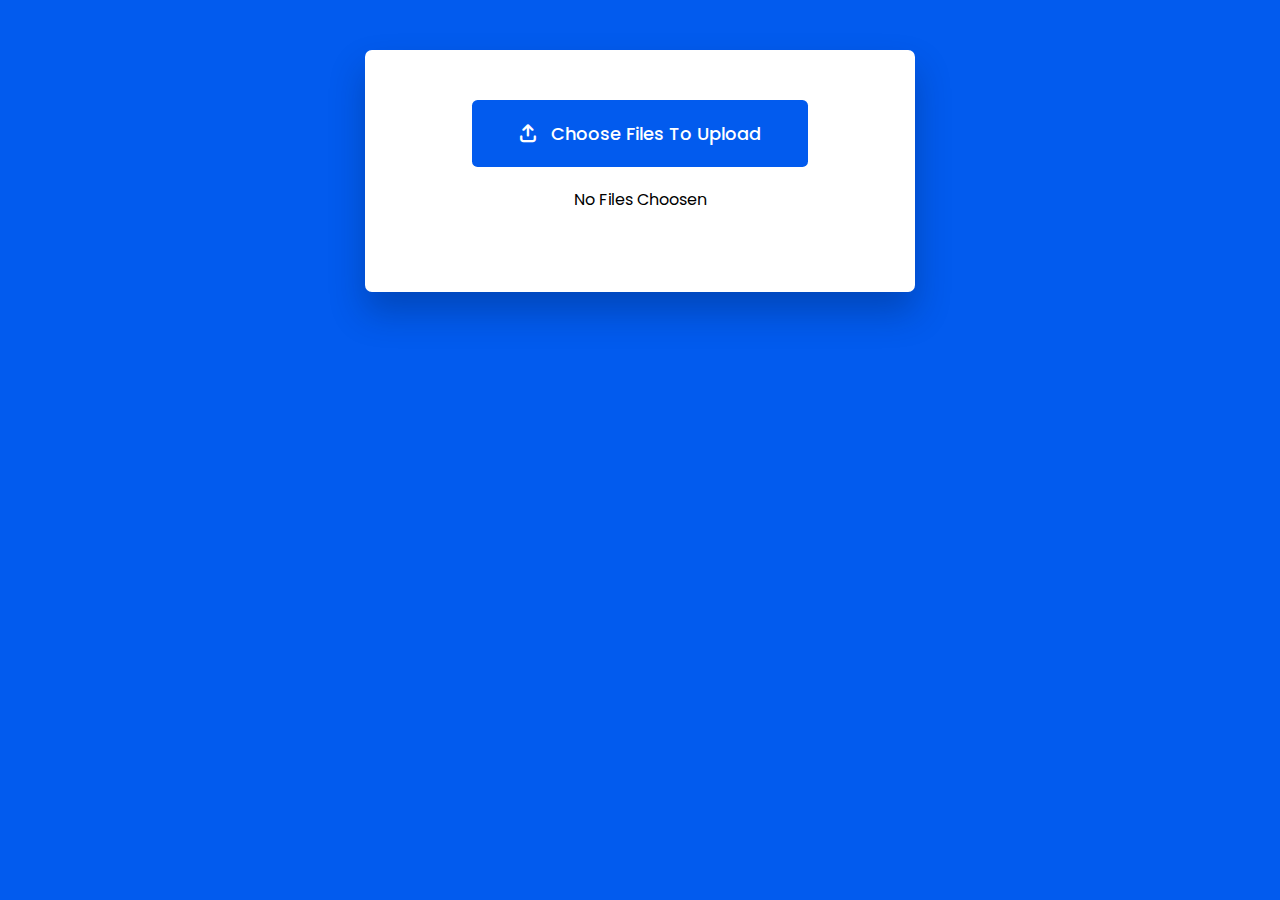
<file: week-1/custom-file-upload-button/solution/index.html>
<!DOCTYPE html>
<html lang="en">
  <head>
    <meta name="viewport" content="width=device-width, initial-scale=1.0" />
    <title>Custom File Upload Button</title>
    <!-- Font Awesome Icons -->
    <link
      rel="stylesheet"
      href="https://cdnjs.cloudflare.com/ajax/libs/font-awesome/6.2.0/css/all.min.css"
    />
    <!-- Google Fonts  -->
    <link
      href="https://fonts.googleapis.com/css2?family=Poppins:wght@400;500&display=swap"
      rel="stylesheet"
    />
    <!-- Stylesheet -->
    <link rel="stylesheet" href="style.css" />
  </head>
  <body>
    <div class="container">
      <input type="file" id="file-input" multiple />
      <label for="file-input">
        <i class="fa-solid fa-arrow-up-from-bracket"></i>
        &nbsp; Choose Files To Upload
      </label>
      <div id="num-of-files">No Files Choosen</div>
      <ul id="files-list"></ul>
    </div>
    <!-- Script -->
    <script src="script.js"></script>
  </body>
</html>
</file>
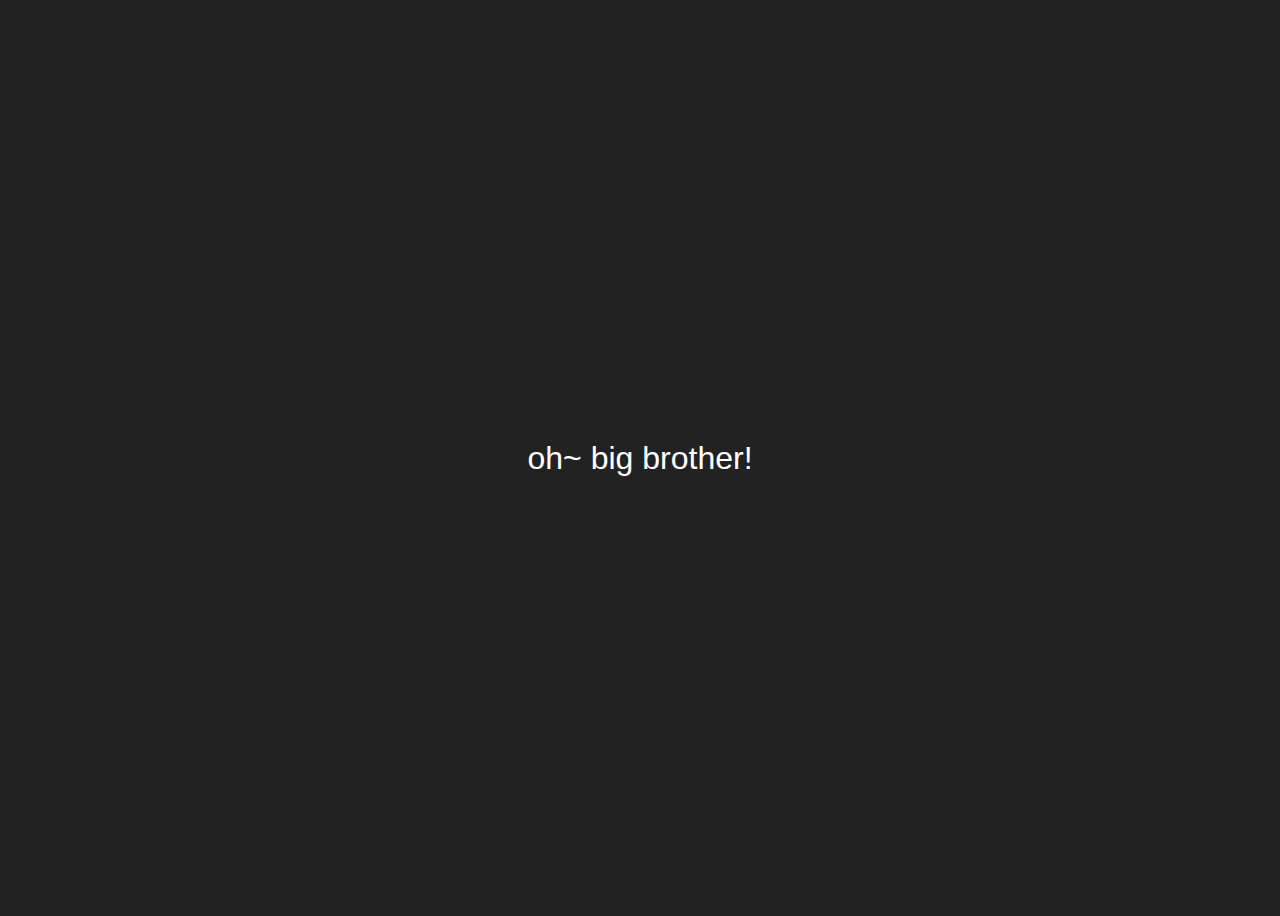
<file: week-1/detect-tab-change/problem/index.html>
<!DOCTYPE html>
<html lang="en">
<head>
    <meta charset="UTF-8">
    <meta http-equiv="X-UA-Compatible" content="IE=edge">
    <meta name="viewport" content="width=device-width, initial-scale=1.0">
    <link rel="stylesheet" href="style.css">
    <title>Active Tab</title>
</head>
<body>
    <div class="textbox">
        oh~ big brother!
    </div>
    <script src="script.js"></script>
</body>
</html>
</file>
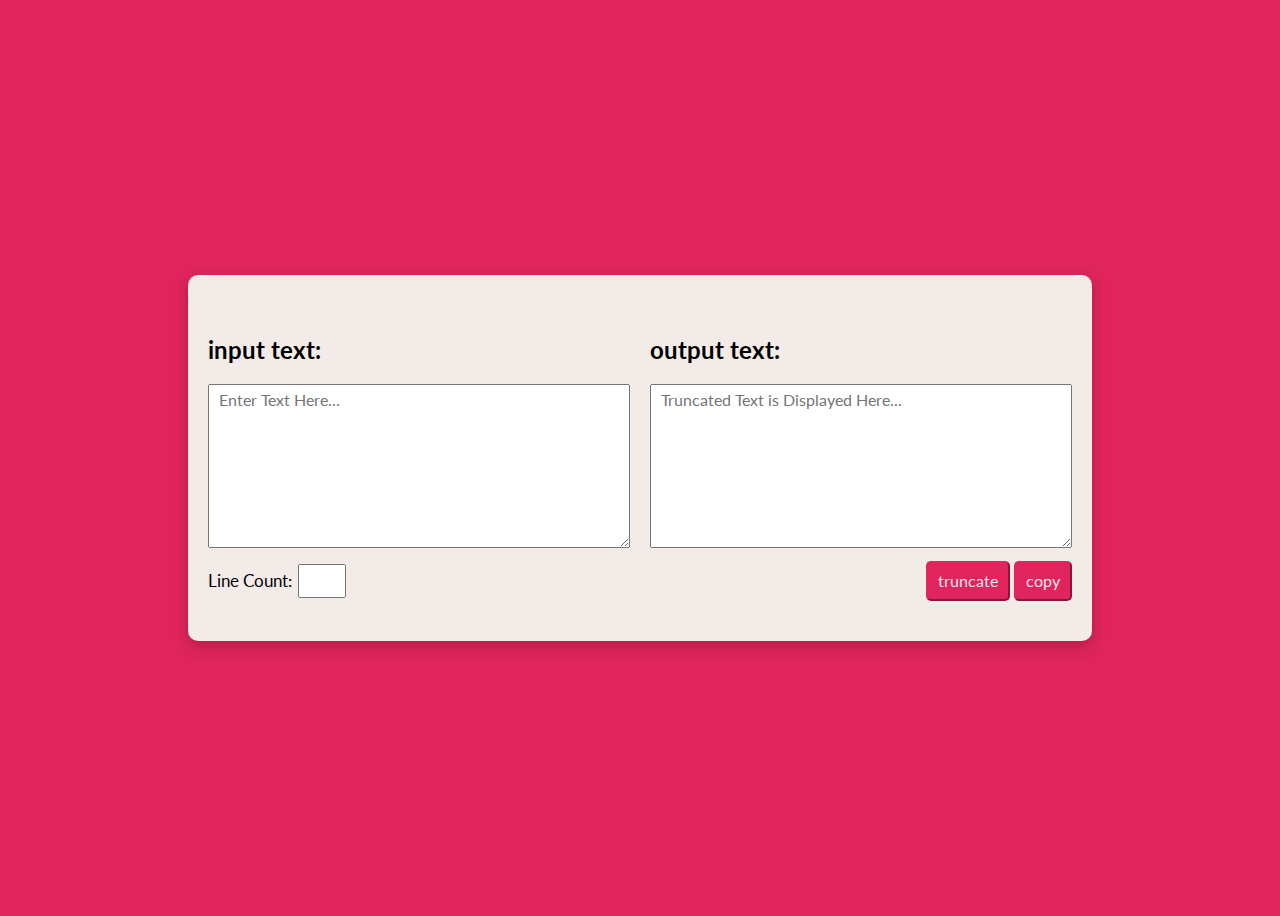
<file: week-1/truncate-text-app/problem/index.html>
<!DOCTYPE html>
<html lang="en">
<head>
    <meta charset="UTF-8">
    <meta http-equiv="X-UA-Compatible" content="IE=edge">
    <link rel="stylesheet" href="style.css">
    <meta name="viewport" content="width=device-width, initial-scale=1.0">
    <title>Truncate Text App</title>
</head>
<body>
    <div class="container">
        <div class="textareas">
            <div class="text-container">
                <h2 class="title">input text:</h2>
                <textarea name="" id="input" cols="30" rows="8" placeholder="Enter Text Here..."></textarea>
            </div>
            <div class="text-container">
                <h2 class="title">output text:</h2>
                <textarea name="" id="output" cols="30" rows="8" placeholder="Truncated Text is Displayed Here..."></textarea>
            </div>
        </div>
        <div class="row">
            <div class="line-input">
                <div>Line Count:</div>
                <input type="number" name="" id="selected-lines">
            </div>
            <div class="buttons">
                <button id="truncate">truncate</button>
                <button id="copy">copy</button>
            </div>
        </div>
        <!-- Lorem ipsum dolor sit amet, consectetur adipisicing elit. Deleniti aspernatur nulla fuga quos, itaque nihil iste dolor atque est eaque odio culpa qui sunt consequatur corrupti expedita. Enim nesciunt, velit, dolorum harum magni animi sequi delectus pariatur quis cumque id. -->
    </div>
    <script src="script.js"></script>
</body>
</html>
</file>
<file: week-1/custom-file-upload-button/solution/style.css>
* {
  padding: 0;
  margin: 0;
  box-sizing: border-box;
  font-family: "Poppins", sans-serif;
}
body {
  background-color: #025bee;
}
.container {
  background-color: #ffffff;
  width: 90%;
  max-width: 34.37em;
  position: relative;
  margin: 3.12em auto;
  padding: 3.12em 1.25em;
  border-radius: 0.43em;
  box-shadow: 0 1.25em 2.18em rgb(1, 28, 71, 0.3);
}
input[type="file"] {
  display: none;
}
label {
  display: block;
  position: relative;
  background-color: #025bee;
  color: #ffffff;
  font-size: 1.12em;
  font-weight: 500;
  text-align: center;
  width: 18.75em;
  padding: 1.12em 0;
  margin: auto;
  border-radius: 0.31em;
  cursor: pointer;
}
#num-of-files {
  font-weight: 400;
  text-align: center;
  margin: 1.25em 0 1.87em 0;
}
ul {
  list-style-type: none;
}
.container li {
  font-weight: 500;
  background-color: #eff5ff;
  color: #025bee;
  margin-bottom: 1em;
  padding: 1.1em 1em;
  border-radius: 0.3em;
  display: flex;
  justify-content: space-between;
}
</file>
<file: week-1/detect-tab-change/problem/style.css>
body{
    display: grid;
    place-items: center;
    height: 100vh;
    text-transform: lowercase;
    background-color: #222;
    color:#fff;
    font-size: 2rem;
    font-family: Arial, Helvetica, sans-serif;
}
</file>
<file: week-1/truncate-text-app/problem/style.css>
@import url('https://fonts.googleapis.com/css?family=Lato&display=swap');

:root{
    --primary-clr: #e0245d;
    --secondary-clr: #f3ebe8;
}

body{
    display: grid;
    place-items: center;
    height: 100vh;
    background-color: var(--primary-clr);
}

.container{
    font-family: 'Lato', sans-serif;
    border: 1px solid #000;
    display: grid;
    grid-template-rows: 3fr, 1fr;
    padding: 40px 20px;
    background-color: var(--secondary-clr);
    border-radius: 10px;
    border: 0;
    box-shadow: 0 5px 15px rgba(0,0,0,.2);
}

.textareas{
    display: flex;
    gap: 20px;
    width: 100%;
}

textarea{
    width: 400px;
    word-wrap: break-word;
    font-size: 1rem;
    padding: 5px 10px;
    font-family: 'Lato', sans-serif;
}

input[type="number"]{
    width: 40px;
    height: 30px;
    text-align: left;
    font-size: 1rem;
    padding: 0 2px;    
    margin-left: 6px;
}

.row{
    margin-top: 10px;
    display: flex;
    align-items: center;
    gap: 4px;
    justify-content: space-between;
}

.buttons > *{
    height: 40px;
    padding: 4px 10px;
    font-size: 1rem;
    border-radius: 5px;
}

.line-input{
    display: flex;
    align-items: center;
}
.line-input :first-child{
    font-size: 1.05rem;
    line-height: 40px;
}

.buttons > button{
    color: var(--secondary-clr);
    border-color: var(--primary-clr);
    background-color: var(--primary-clr);
    font-family: 'Lato', sans-serif;
}
</file>
